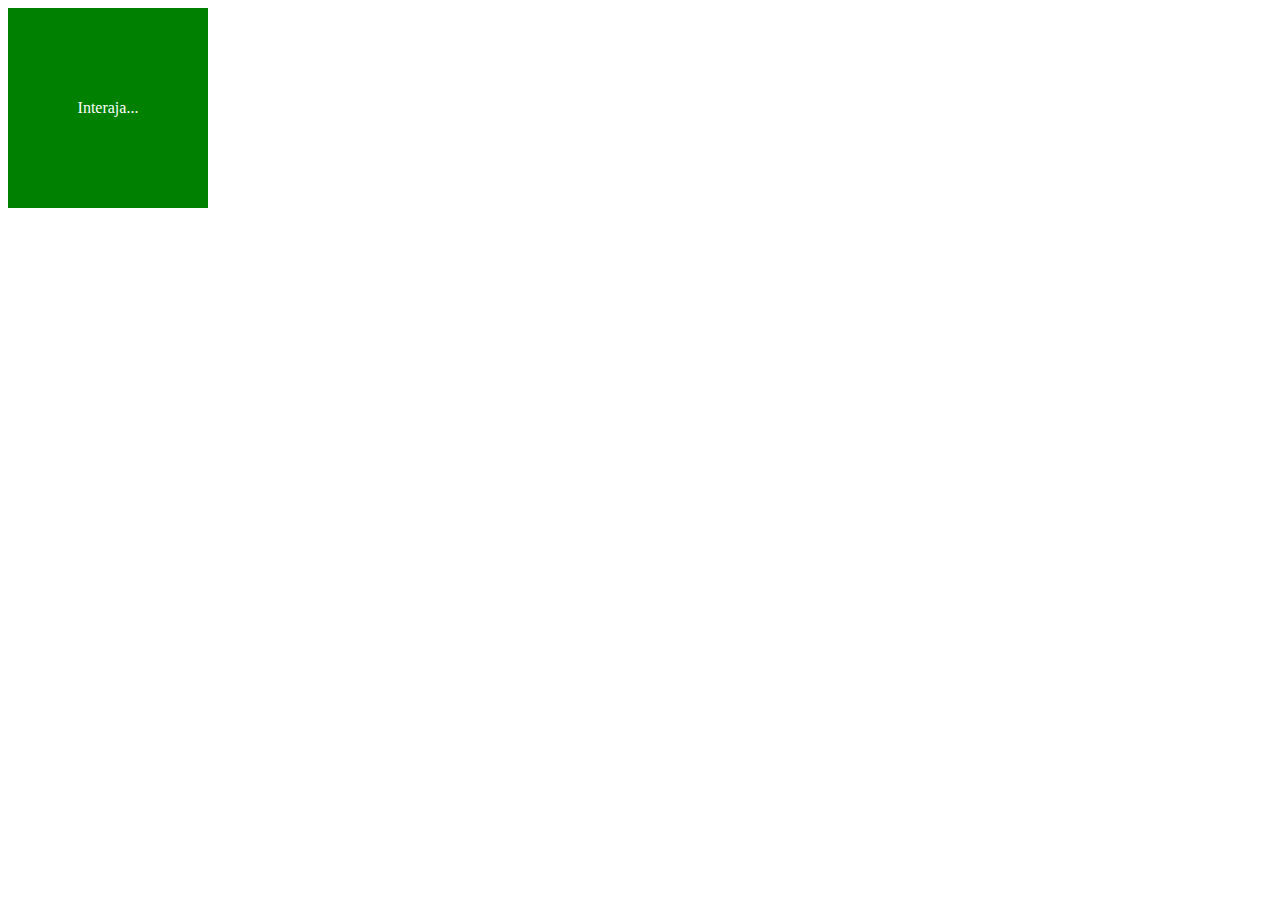
<file: aula13/index.html>
<!DOCTYPE html>
<html lang="pt-br">
<head>
    <meta charset="UTF-8">
    <meta name="viewport" content="width=device-width, initial-scale=1.0">
    <title>Eventos DOM</title>
    <style>
        div#area {
            background: green;
            color: white;
            width: 200px;
            height: 200px;
            line-height: 200px;
            text-align: center;
            font: normal 20pt, Arial;
        }
    </style>
</head>
<body>
   <div id="area">
    Interaja...
   </div> 

   <script>
    let a = window.document.getElementById('area')
    a.addEventListener('click', clicar)
    a.addEventListener('mouseout', Saiu)
    a.addEventListener('mouseenter', entrou)
    
    function clicar() {
        a.innerHTML = 'Clicou'
        a.style.background = 'red'
    }
    function entrou() {
        a.innerHTML = 'Entrou'
    }
    function sair() {
        a.innerHTML = 'Saiu'
        a.style.background = 'green'
    }

   </script>
</body>
</html>
</file>
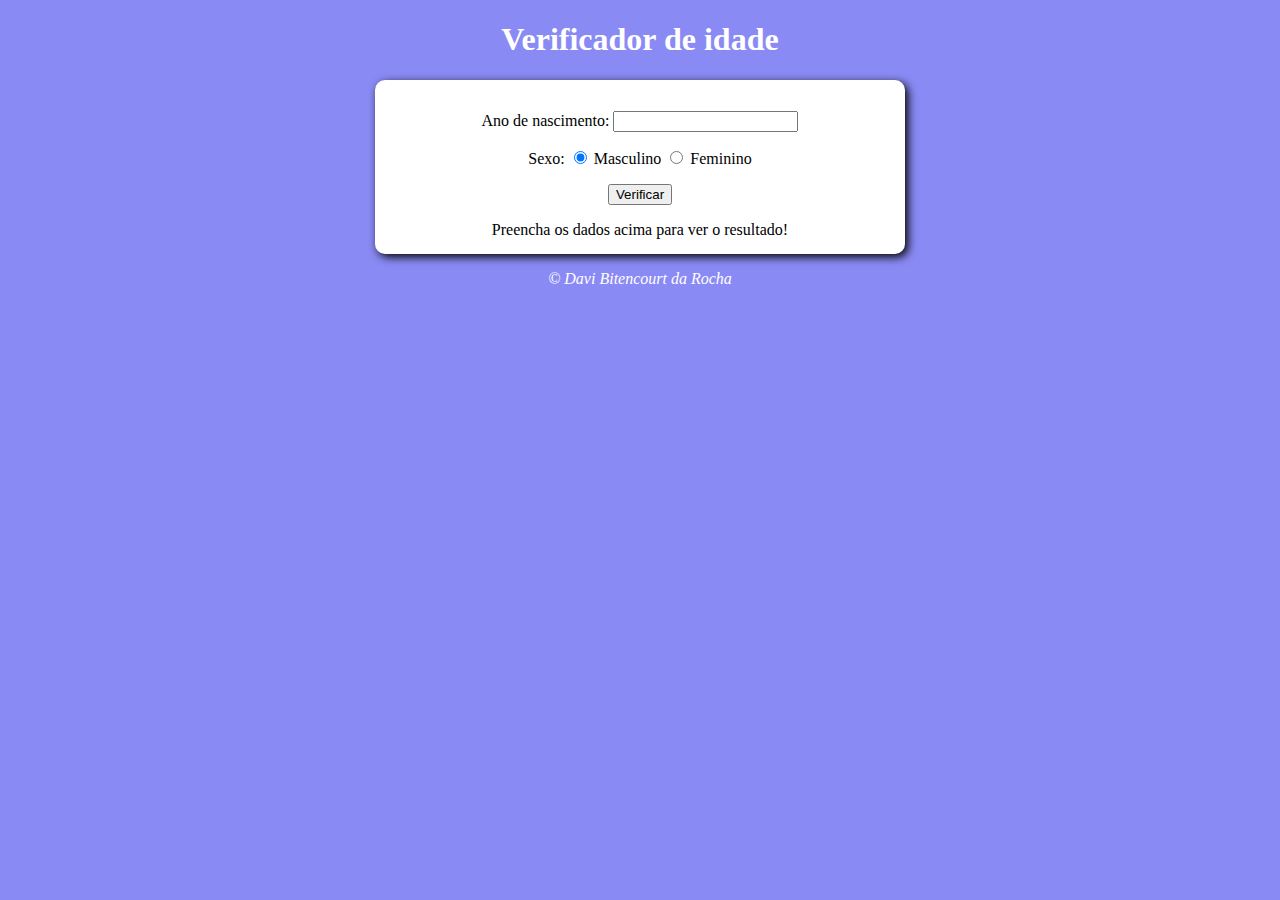
<file: ex015/index.html>
<!DOCTYPE html>
<html lang="pt-br">
<head>
    <meta charset="UTF-8">
    <meta name="viewport" content="width=device-width, initial-scale=1.0">
    <title>Verificador de idade</title>
    <link rel="stylesheet" href="estilo.css">
</head>
<body>
    <header>
        <h1>Verificador de idade</h1>
    </header>
    <section>
        <div>
            <p>Ano de nascimento:
                <input type="text" name="txtano" id="txtano" min="0">
            </p>
            <p>Sexo:
                <input type="radio" name="radsex" id="mas" checked>
                <label for="mas">Masculino</label>
                <input type="radio" name="radsex" id="fem">
                <label for="fem">Feminino</label>
            </p>
            <p>
                <input type="button" value="Verificar" id="btn">
            </p>
        </div>
        <div id="res">
            Preencha os dados acima para ver o resultado!
        </div>
    </section>
    <footer>
        <p>&copy; Davi Bitencourt da Rocha</p>
    </footer>
    <script src="script.js"></script>
</body>
</html>
</file>
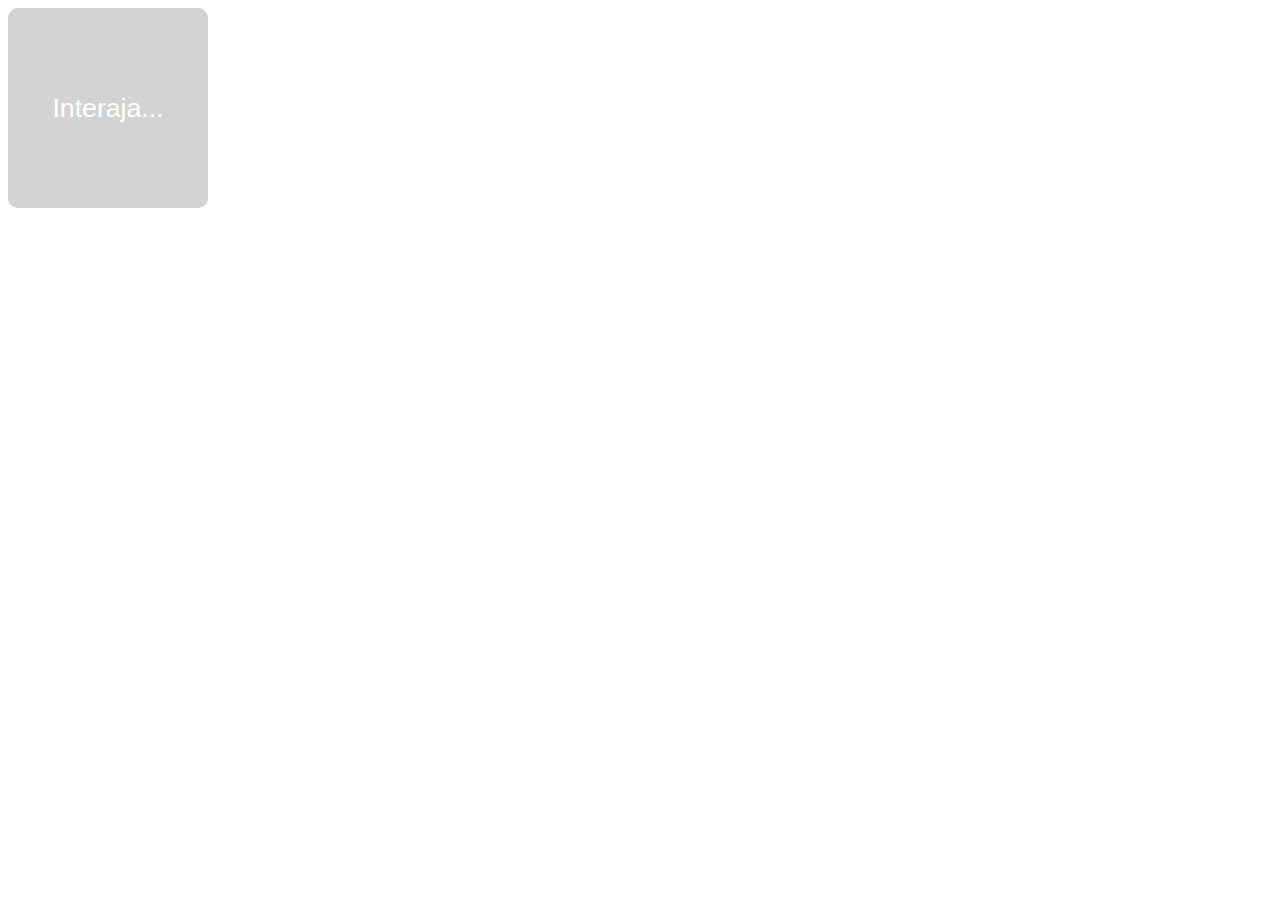
<file: aula13/ex.html>
<!DOCTYPE html>
<html lang="pt-br">
<head>
    <meta charset="UTF-8">
    <meta name="viewport" content="width=device-width, initial-scale=1.0">
    <title>Evento DOM</title>
    <style>
        #area {
            font: normal 20pt Arial;
            background: lightgray;
            color: white;
            width: 200px;
            height: 200px;
            line-height: 200px;
            text-align: center;
            border-radius: 10px;
            user-select: none;
        }
    </style>
    
</head>
<body>
    <div id="area">
        Interaja...
    </div>

    <script>
        let area = window.document.getElementById('area')
        area.addEventListener('click', clicar)
        area.addEventListener('mousemove', mover)
        area.addEventListener('mouseout', saiu)

        function clicar() {
            area.innerHTML = 'Clicou!'
            area.style.background = 'green'
        }
        function mover() {
            area.innerHTML = 'Entrou!'
            area.style.background = 'blue'
        }
        function saiu() {
            area.innerHTML = 'Saiu!'
            area.style.background = 'gray'
        }
    </script>
</body>
</html>
</file>
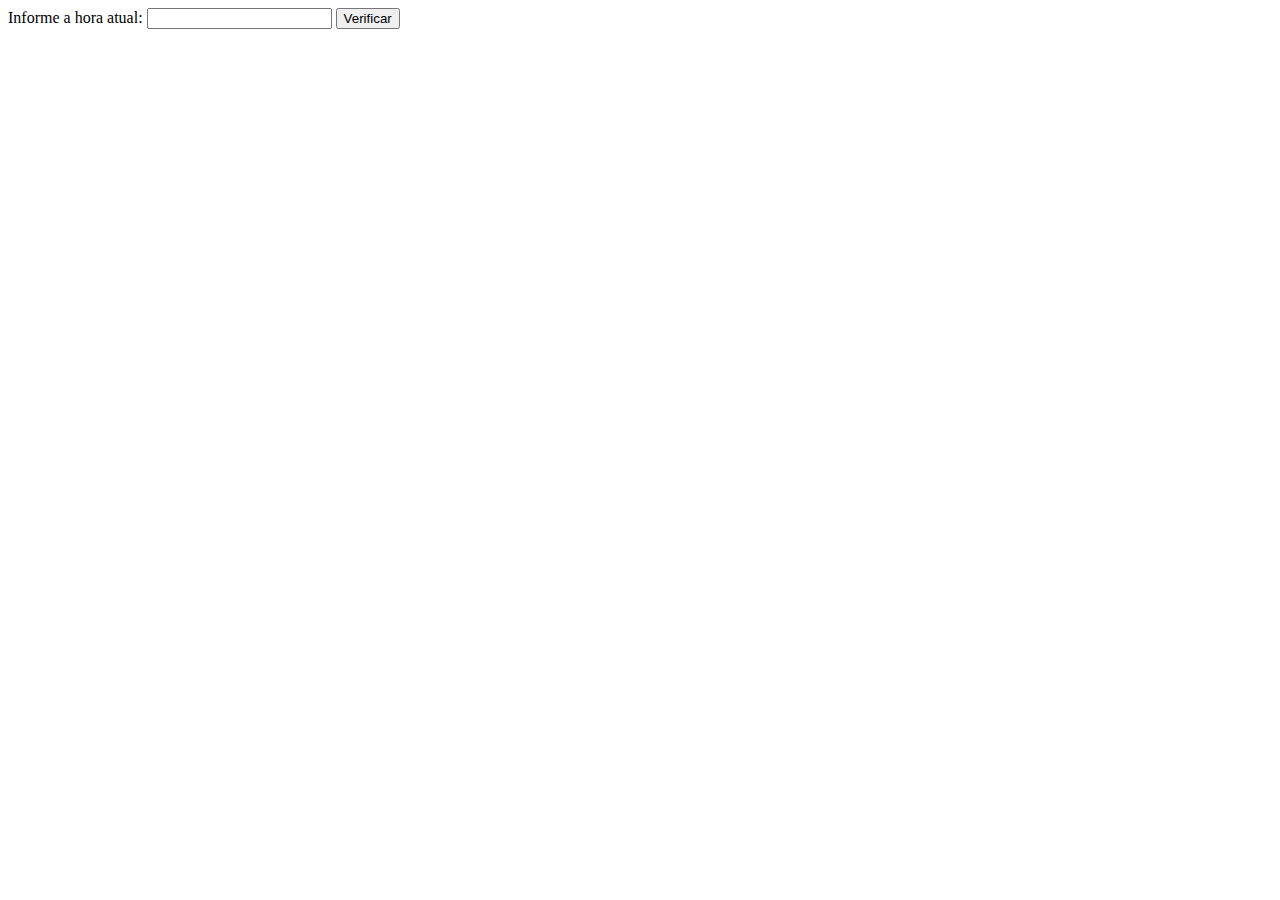
<file: exericio1.html/modelo.html>
<!DOCTYPE html>
<html lang="en">
<head>
    <meta charset="UTF-8">
    <meta name="viewport" content="width=device-width, initial-scale=1.0">
    <title>Document</title>
</head>
<body>
    Informe a hora atual: <input type="number" name="hora" id="hora">
    <button id="btn">Verificar</button>
    <div id="res"></div>

    <script>
        const btn = document.querySelector('#btn')
        btn.addEventListener('click', clicar)

        function clicar() {
            const hora = Number(document.querySelector('#hora').value)
            const res = document.querySelector('#res')
            res.innerHTML = `<p>A hora digitada foi ${hora} horas</p>`

            if (hora < 0 || hora > 23) {
                res.innerHTML += `<p>Hora inválida</p>`
            } else if (hora < 12) {
                res.innerHTML += `<p>Bom dia</p>`
            } else if (hora < 18) {
                res.innerHTML += `<p>Boa tarde</p>`
            } else {
                res.innerHTML += `<p>Boa noite</p>`
            }
        }

    </script>
</body>
</html>
</file>
<file: ex015/estilo.css>
body {
    background: rgb(138, 138, 245);
    text-align: center;
}

header {
    color: white;
    text-align: center;
}

img {
    width: 250;
    height: 250;
    border-radius: 50%;
    object-fit: cover;
    display: block;
    margin: auto;
}

section {
    background: white;
    border-radius: 10px;
    padding: 15px;
    width: 500px;
    margin: auto;
    box-shadow: 3px 3px 10px black;
}

footer {
    color: white;
    text-align: center;
    font-style: italic;
}
</file>
